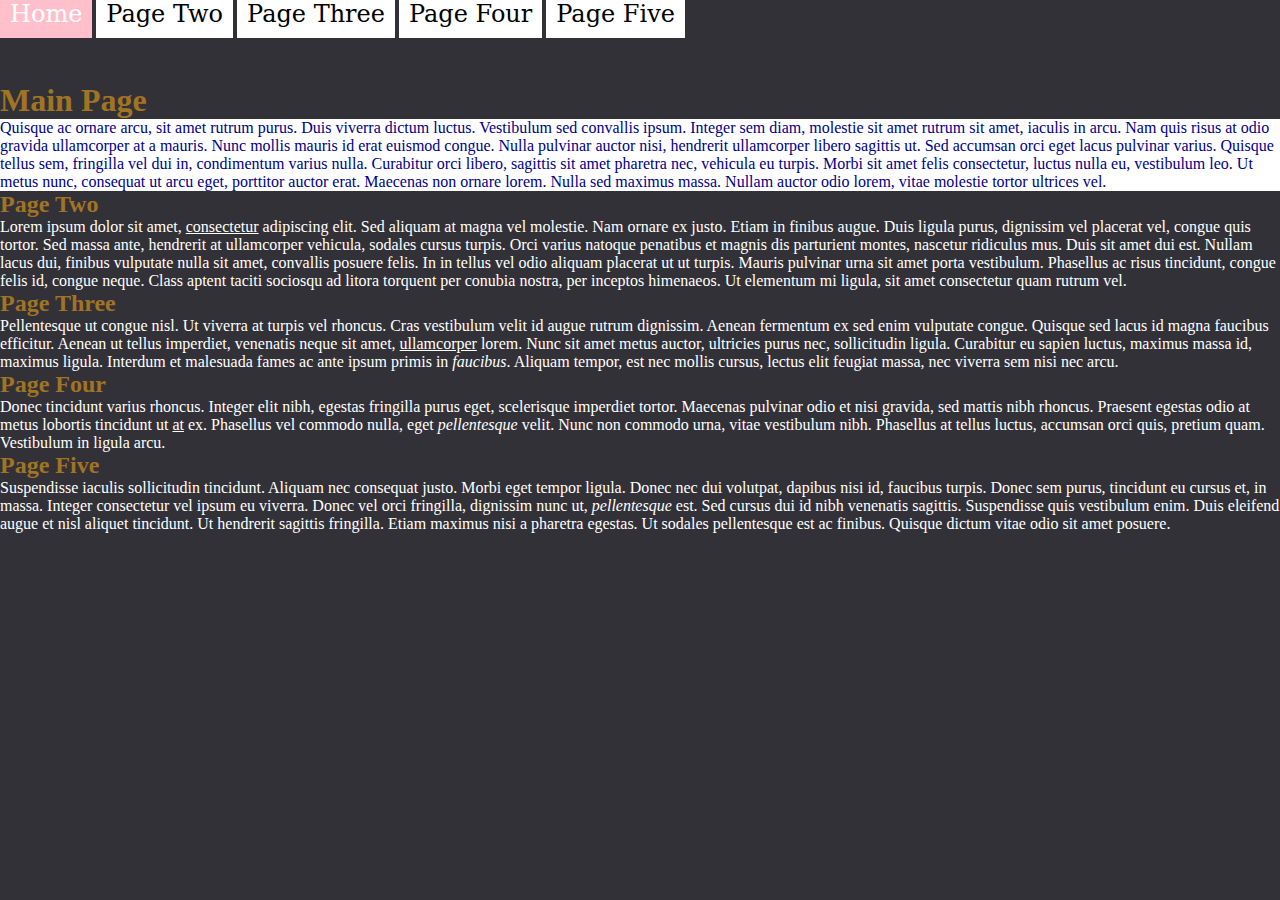
<file: index.html>
<!DOCTYPE html>
<html>
<head>
    <title>Assigment 3</title>



   <link href="style/style.css" rel="stylesheet">
   <style>

   body {

        color: white;

background-color: #333138;

    }

h1, h2 
{
    color: #a07423;
}




   </style>





</head>

<body>

    <nav class = "grid contaier"> 
    <a href ="index.html">Home</a>
    <a href="pagetwo.html">Page Two</a>
    <a href="pagethree.html">Page Three</a>
    <a href="pagefour.html">Page Four</a>
    <a href="pagefive.html">Page Five</a>
    </nav>

    <br>
    <br>
    <br>

    <h1><p style="color: #a07423;">Main Page </h1></p>


<p style= "color: darkblue; background-color: white;"> Quisque ac ornare arcu, sit amet rutrum purus. Duis viverra dictum luctus. Vestibulum sed convallis ipsum. Integer sem diam, molestie sit amet rutrum sit amet, iaculis in arcu. Nam quis risus at odio gravida ullamcorper at a mauris. Nunc mollis mauris id erat euismod congue. Nulla pulvinar auctor nisi, hendrerit ullamcorper libero sagittis ut. Sed accumsan orci eget lacus pulvinar varius. Quisque tellus sem, fringilla vel dui in, condimentum varius nulla. Curabitur orci libero, sagittis sit amet pharetra nec, vehicula eu turpis. Morbi sit amet felis consectetur, luctus nulla eu, vestibulum leo. Ut metus nunc, consequat ut arcu eget, porttitor auctor erat. Maecenas non ornare lorem. Nulla sed maximus massa. Nullam auctor odio lorem, vitae molestie tortor ultrices vel.
</p>


<h2><p style="color: #a07423;">Page Two</h2></p>
Lorem ipsum dolor sit amet, <u>consectetur</u> adipiscing elit. Sed aliquam at magna vel molestie. Nam ornare ex justo. Etiam in finibus augue. Duis ligula purus, dignissim vel placerat vel, congue quis tortor. Sed massa ante, hendrerit at ullamcorper vehicula, sodales cursus turpis. Orci varius natoque penatibus et magnis dis parturient montes, nascetur ridiculus mus. Duis sit amet dui est. Nullam lacus dui, finibus vulputate nulla sit amet, convallis posuere felis. In in tellus vel odio aliquam placerat ut ut turpis. Mauris pulvinar urna sit amet porta vestibulum. Phasellus ac risus tincidunt, congue felis id, congue neque. Class aptent taciti sociosqu ad litora torquent per conubia nostra, per inceptos himenaeos. Ut elementum mi ligula, sit amet consectetur quam rutrum vel.

<h2><p style="color: #a07423;">Page Three</h2></p>
Pellentesque ut congue nisl. Ut viverra at turpis vel rhoncus. Cras vestibulum velit id augue rutrum dignissim. Aenean fermentum ex sed enim vulputate congue. Quisque sed lacus id magna faucibus efficitur. Aenean ut tellus imperdiet, venenatis neque sit amet, <u>ullamcorper</u> lorem. Nunc sit amet metus auctor, ultricies purus nec, sollicitudin ligula. Curabitur eu sapien luctus, maximus massa id, maximus ligula. Interdum et malesuada fames ac ante ipsum primis in <em>faucibus</em>. Aliquam tempor, est nec mollis cursus, lectus elit feugiat massa, nec viverra sem nisi nec arcu.

<h2><p style="color: #a07423;">Page Four</h2></p>
Donec tincidunt varius rhoncus. Integer elit nibh, egestas fringilla purus eget, scelerisque imperdiet tortor. Maecenas pulvinar odio et nisi gravida, sed mattis nibh rhoncus. Praesent egestas odio at metus lobortis tincidunt ut <u>at</u> ex. Phasellus vel commodo nulla, eget <em>pellentesque</em> velit. Nunc non commodo urna, vitae vestibulum nibh. Phasellus at tellus luctus, accumsan orci quis, pretium quam. Vestibulum in ligula arcu.

<h2><p style="color: #a07423;">Page Five</h2></p>
Suspendisse iaculis sollicitudin tincidunt. Aliquam nec consequat justo. Morbi eget tempor ligula. Donec nec dui volutpat, dapibus nisi id, faucibus turpis. Donec sem purus, tincidunt eu cursus et, in massa. Integer consectetur vel ipsum eu viverra. Donec vel orci fringilla, dignissim nunc ut, <em>pellentesque</em> est. Sed cursus dui id nibh venenatis sagittis. Suspendisse quis vestibulum enim. Duis eleifend augue et nisl aliquet tincidunt. Ut hendrerit sagittis fringilla. Etiam maximus nisi a pharetra egestas. Ut sodales pellentesque est ac finibus. Quisque dictum vitae odio sit amet posuere.
    </p>
    
</body>
</html>
</file>
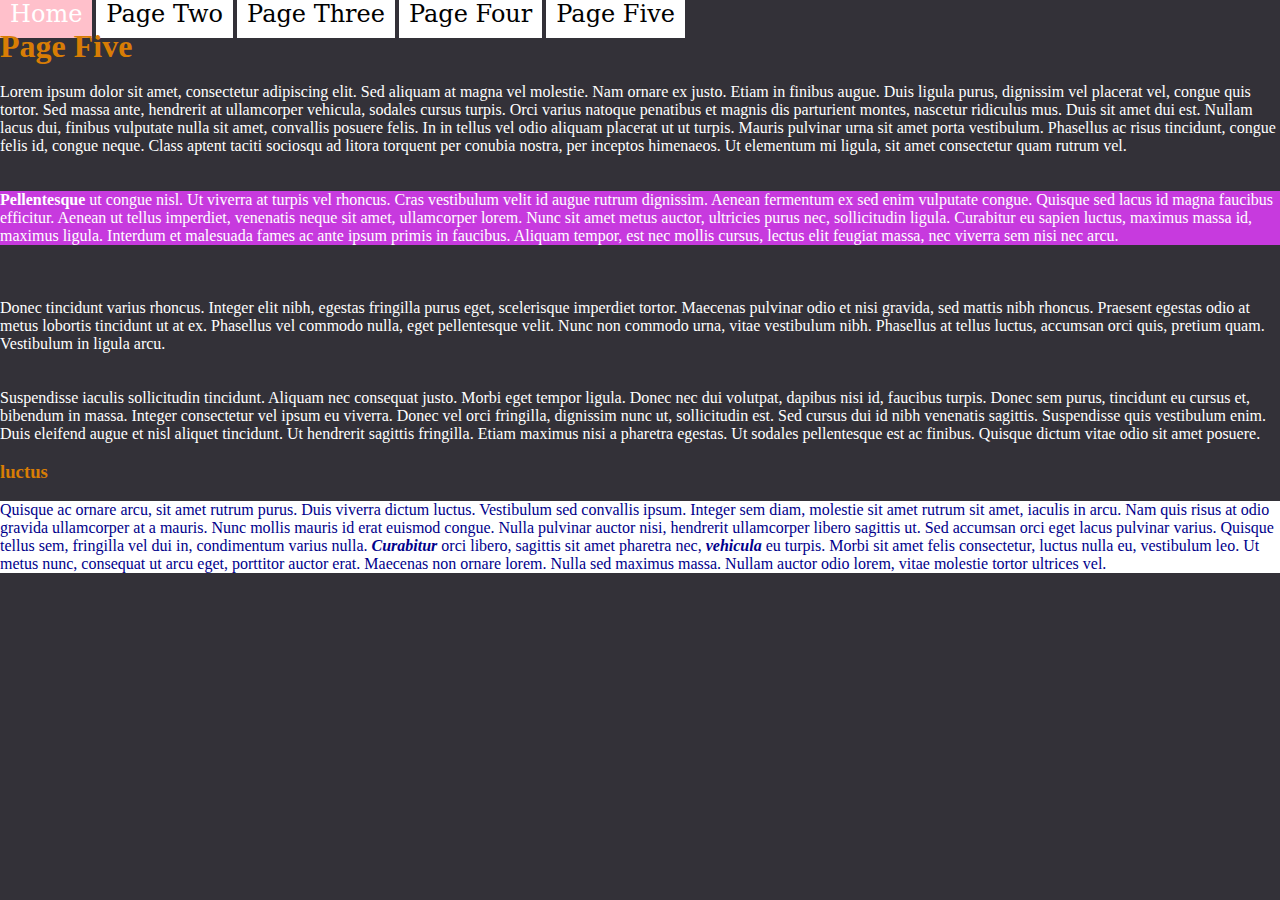
<file: pagefive.html>
<!DOCTYPE html>
<html>
<head>
    <title>Page Five</title>

    <link href="style/style.css" rel="stylesheet">

   <style>

   body {

        color: white;

background-color: #333138;

    }


h1, h3 
{
    color: #d87d05;
}




   </style>





</head>

<body>

    <nav class = "grid contaier"> 
        <a href ="index.html">Home</a>
        <a href="pagetwo.html">Page Two</a>
        <a href="pagethree.html">Page Three</a>
        <a href="pagefour.html">Page Four</a>
        <a href="pagefive.html">Page Five</a>
        </nav>



<h1><p style="color: #d87d05">Page Five</h1></p>
<br>

Lorem ipsum dolor sit amet, consectetur adipiscing elit. Sed aliquam at magna vel molestie. Nam ornare ex justo. Etiam in finibus augue. Duis ligula purus, dignissim vel placerat vel, congue quis tortor. Sed massa ante, hendrerit at ullamcorper vehicula, sodales cursus turpis. Orci varius natoque penatibus et magnis dis parturient montes, nascetur ridiculus mus. Duis sit amet dui est. Nullam lacus dui, finibus vulputate nulla sit amet, convallis posuere felis. In in tellus vel odio aliquam placerat ut ut turpis. Mauris pulvinar urna sit amet porta vestibulum. Phasellus ac risus tincidunt, congue felis id, congue neque. Class aptent taciti sociosqu ad litora torquent per conubia nostra, per inceptos himenaeos. Ut elementum mi ligula, sit amet consectetur quam rutrum vel.
<br>
<br>
<br>

<b><p style="background-color: rgb(199, 58, 222)">Pellentesque</b> ut congue nisl. Ut viverra at turpis vel rhoncus. Cras vestibulum velit id augue rutrum dignissim. Aenean fermentum ex sed enim vulputate congue. Quisque sed lacus id magna faucibus efficitur. Aenean ut tellus imperdiet, venenatis neque sit amet, ullamcorper lorem. Nunc sit amet metus auctor, ultricies purus nec, sollicitudin ligula. Curabitur eu sapien luctus, maximus massa id, maximus ligula. Interdum et malesuada fames ac ante ipsum primis in faucibus. Aliquam tempor, est nec mollis cursus, lectus elit feugiat massa, nec viverra sem nisi nec arcu.</p>
<br>
<br>
<br>

Donec tincidunt varius rhoncus. Integer elit nibh, egestas fringilla purus eget, scelerisque imperdiet tortor. Maecenas pulvinar odio et nisi gravida, sed mattis nibh rhoncus. Praesent egestas odio at metus lobortis tincidunt ut at ex. Phasellus vel commodo nulla, eget pellentesque velit. Nunc non commodo urna, vitae vestibulum nibh. Phasellus at tellus luctus, accumsan orci quis, pretium quam. Vestibulum in ligula arcu.
<br>
<br>
<br>

Suspendisse iaculis sollicitudin tincidunt. Aliquam nec consequat justo. Morbi eget tempor ligula. Donec nec dui volutpat, dapibus nisi id, faucibus turpis. Donec sem purus, tincidunt eu cursus et, bibendum in massa. Integer consectetur vel ipsum eu viverra. Donec vel orci fringilla, dignissim nunc ut, sollicitudin est. Sed cursus dui id nibh venenatis sagittis. Suspendisse quis vestibulum enim. Duis eleifend augue et nisl aliquet tincidunt. Ut hendrerit sagittis fringilla. Etiam maximus nisi a pharetra egestas. Ut sodales pellentesque est ac finibus. Quisque dictum vitae odio sit amet posuere.
<br>
<br>
<h3><p style="color: #d87d05">luctus</h3></p>
<br>


<p style= "color: darkblue; background-color: white;">Quisque ac ornare arcu, sit amet rutrum purus. Duis viverra dictum luctus. Vestibulum sed convallis ipsum. Integer sem diam, molestie sit amet rutrum sit amet, iaculis in arcu. Nam quis risus at odio gravida ullamcorper at a mauris. Nunc mollis mauris id erat euismod congue. Nulla pulvinar auctor nisi, hendrerit ullamcorper libero sagittis ut. Sed accumsan orci eget lacus pulvinar varius. Quisque tellus sem, fringilla vel dui in, condimentum varius nulla. <b><i>Curabitur</i></b> orci libero, sagittis sit amet pharetra nec, <b><i>vehicula</i></b> eu turpis. Morbi sit amet felis consectetur, luctus nulla eu, vestibulum leo. Ut metus nunc, consequat ut arcu eget, porttitor auctor erat. Maecenas non ornare lorem. Nulla sed maximus massa. Nullam auctor odio lorem, vitae molestie tortor ultrices vel.</p>

</body>
</html>
</file>
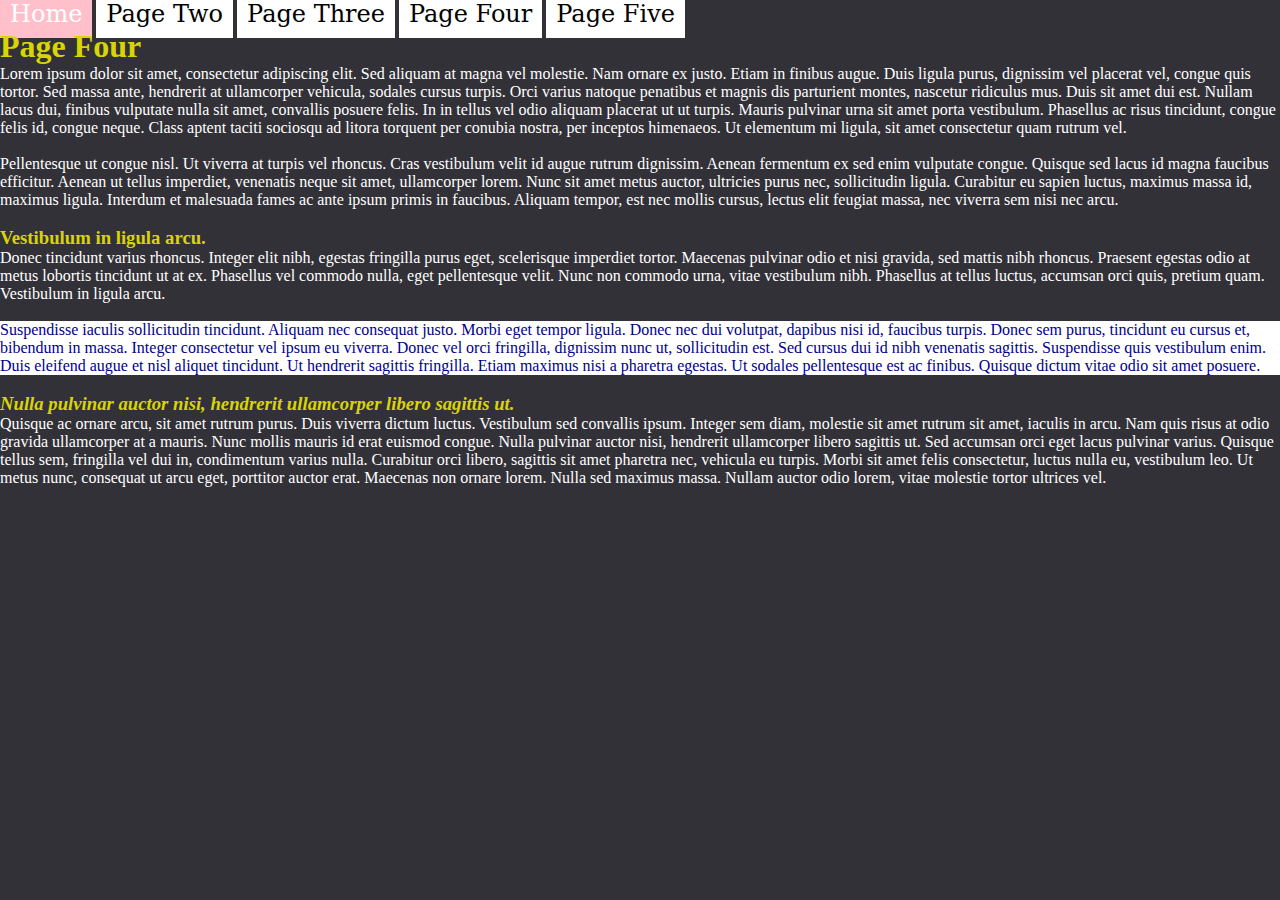
<file: pagefour.html>
<!DOCTYPE html>
<html>
<head>
    <title>Page Four</title>

    <link href="style/style.css" rel="stylesheet">

   <style>

   body {

        color: white;

background-color: #333138;

    }

h1, h3 
{
    color: #d8d405;
}




   </style>





</head>
<body>


    <nav class = "grid contaier"> 
        <a href ="index.html">Home</a>
        <a href="pagetwo.html">Page Two</a>
        <a href="pagethree.html">Page Three</a>
        <a href="pagefour.html">Page Four</a>
        <a href="pagefive.html">Page Five</a>
        </nav>


<h1><p style="color: #d8d405">Page Four</h1></p>
Lorem ipsum dolor sit amet, consectetur adipiscing elit. Sed aliquam at magna vel molestie. Nam ornare ex justo. Etiam in finibus augue. Duis ligula purus, dignissim vel placerat vel, congue quis tortor. Sed massa ante, hendrerit at ullamcorper vehicula, sodales cursus turpis. Orci varius natoque penatibus et magnis dis parturient montes, nascetur ridiculus mus. Duis sit amet dui est. Nullam lacus dui, finibus vulputate nulla sit amet, convallis posuere felis. In in tellus vel odio aliquam placerat ut ut turpis. Mauris pulvinar urna sit amet porta vestibulum. Phasellus ac risus tincidunt, congue felis id, congue neque. Class aptent taciti sociosqu ad litora torquent per conubia nostra, per inceptos himenaeos. Ut elementum mi ligula, sit amet consectetur quam rutrum vel.
<br>
<br>

Pellentesque ut congue nisl. Ut viverra at turpis vel rhoncus. Cras vestibulum velit id augue rutrum dignissim. Aenean fermentum ex sed enim vulputate congue. Quisque sed lacus id magna faucibus efficitur. Aenean ut tellus imperdiet, venenatis neque sit amet, ullamcorper lorem. Nunc sit amet metus auctor, ultricies purus nec, sollicitudin ligula. Curabitur eu sapien luctus, maximus massa id, maximus ligula. Interdum et malesuada fames ac ante ipsum primis in faucibus. Aliquam tempor, est nec mollis cursus, lectus elit feugiat massa, nec viverra sem nisi nec arcu.
<br>
<br>

<h3><p style="color: #d8d405">Vestibulum in ligula arcu.</h3></p>

Donec tincidunt varius rhoncus. Integer elit nibh, egestas fringilla purus eget, scelerisque imperdiet tortor. Maecenas pulvinar odio et nisi gravida, sed mattis nibh rhoncus. Praesent egestas odio at metus lobortis tincidunt ut at ex. Phasellus vel commodo nulla, eget pellentesque velit. Nunc non commodo urna, vitae vestibulum nibh. Phasellus at tellus luctus, accumsan orci quis, pretium quam. Vestibulum in ligula arcu.
<br>
<br>

<p style= "color: darkblue; background-color: white;">Suspendisse iaculis sollicitudin tincidunt. Aliquam nec consequat justo. Morbi eget tempor ligula. Donec nec dui volutpat, dapibus nisi id, faucibus turpis. Donec sem purus, tincidunt eu cursus et, bibendum in massa. Integer consectetur vel ipsum eu viverra. Donec vel orci fringilla, dignissim nunc ut, sollicitudin est. Sed cursus dui id nibh venenatis sagittis. Suspendisse quis vestibulum enim. Duis eleifend augue et nisl aliquet tincidunt. Ut hendrerit sagittis fringilla. Etiam maximus nisi a pharetra egestas. Ut sodales pellentesque est ac finibus. Quisque dictum vitae odio sit amet posuere.
</p>
<br>

<h3><em><p style="color: #d8d405">Nulla pulvinar auctor nisi, hendrerit ullamcorper libero sagittis ut.</h3></em></p>

Quisque ac ornare arcu, sit amet rutrum purus. Duis viverra dictum luctus. Vestibulum sed convallis ipsum. Integer sem diam, molestie sit amet rutrum sit amet, iaculis in arcu. Nam quis risus at odio gravida ullamcorper at a mauris. Nunc mollis mauris id erat euismod congue. Nulla pulvinar auctor nisi, hendrerit ullamcorper libero sagittis ut. Sed accumsan orci eget lacus pulvinar varius. Quisque tellus sem, fringilla vel dui in, condimentum varius nulla. Curabitur orci libero, sagittis sit amet pharetra nec, vehicula eu turpis. Morbi sit amet felis consectetur, luctus nulla eu, vestibulum leo. Ut metus nunc, consequat ut arcu eget, porttitor auctor erat. Maecenas non ornare lorem. Nulla sed maximus massa. Nullam auctor odio lorem, vitae molestie tortor ultrices vel.

</body>
</html>
</file>
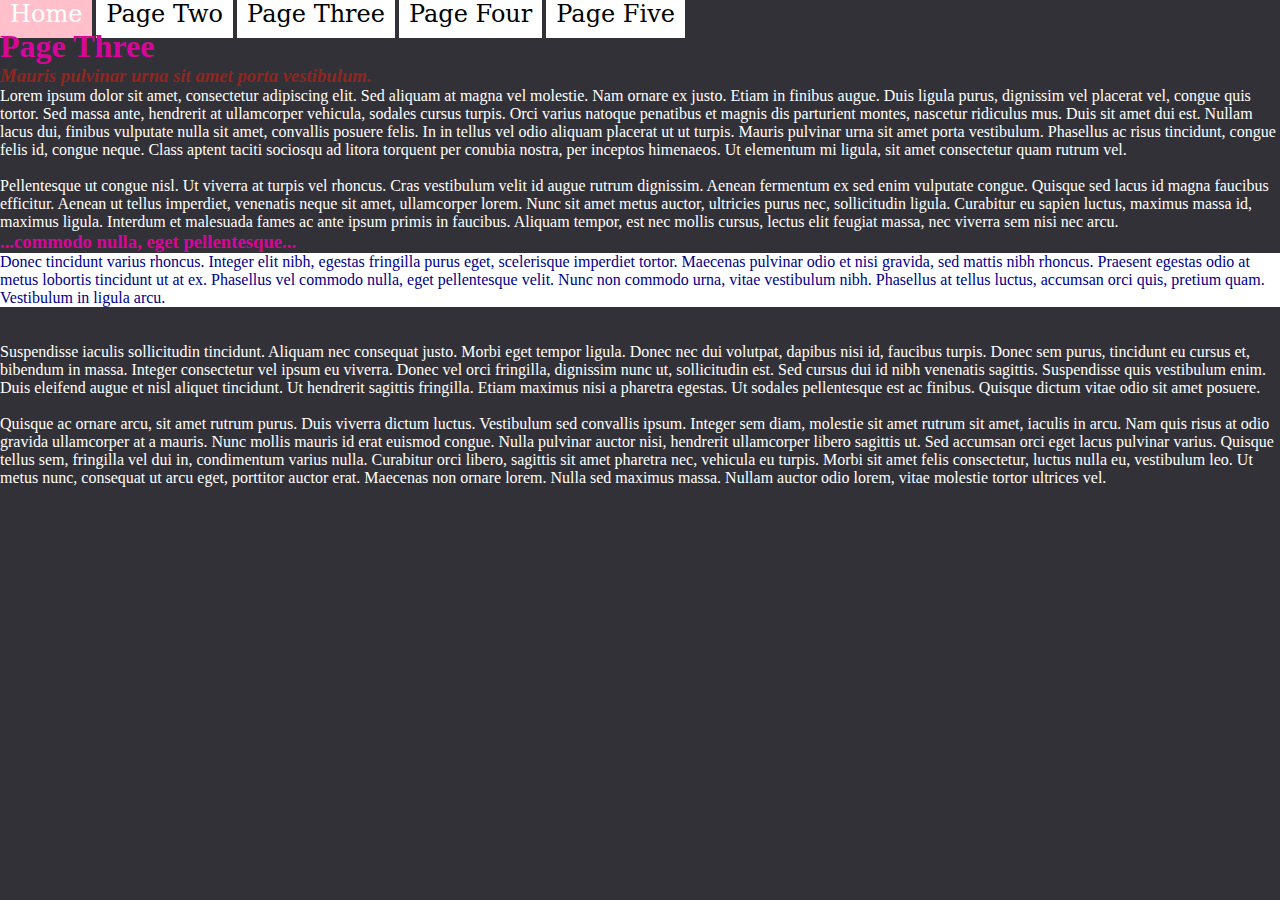
<file: pagethree.html>
<!DOCTYPE html>
<html>
<head>
    <title>Page Three</title>


    <link href="style/style.css" rel="stylesheet">

   <style>

   body {

        color: white;

background-color: #333138;

    }

h1, h3 
{
    color:#d80599;
}




   </style>





</head>
<body>

    <nav class = "grid contaier"> 
        <a href ="index.html">Home</a>
        <a href="pagetwo.html">Page Two</a>
        <a href="pagethree.html">Page Three</a>
        <a href="pagefour.html">Page Four</a>
        <a href="pagefive.html">Page Five</a>
        </nav>


<h1><p style="color:#d80599"> Page Three</h1></p>
<h3><em><p style="color: rgb(143,38,31);">Mauris pulvinar urna sit amet porta vestibulum.</em></h3></p>
Lorem ipsum dolor sit amet, consectetur adipiscing elit. Sed aliquam at magna vel molestie. Nam ornare ex justo. Etiam in finibus augue. Duis ligula purus, dignissim vel placerat vel, congue quis tortor. Sed massa ante, hendrerit at ullamcorper vehicula, sodales cursus turpis. Orci varius natoque penatibus et magnis dis parturient montes, nascetur ridiculus mus. Duis sit amet dui est. Nullam lacus dui, finibus vulputate nulla sit amet, convallis posuere felis. In in tellus vel odio aliquam placerat ut ut turpis. Mauris pulvinar urna sit amet porta vestibulum. Phasellus ac risus tincidunt, congue felis id, congue neque. Class aptent taciti sociosqu ad litora torquent per conubia nostra, per inceptos himenaeos. Ut elementum mi ligula, sit amet consectetur quam rutrum vel.
<br>
<br>
Pellentesque ut congue nisl. Ut viverra at turpis vel rhoncus. Cras vestibulum velit id augue rutrum dignissim. Aenean fermentum ex sed enim vulputate congue. Quisque sed lacus id magna faucibus efficitur. Aenean ut tellus imperdiet, venenatis neque sit amet, ullamcorper lorem. Nunc sit amet metus auctor, ultricies purus nec, sollicitudin ligula. Curabitur eu sapien luctus, maximus massa id, maximus ligula. Interdum et malesuada fames ac ante ipsum primis in faucibus. Aliquam tempor, est nec mollis cursus, lectus elit feugiat massa, nec viverra sem nisi nec arcu.
<br>

<h3><p style="color:#d80599">...commodo nulla, eget pellentesque...</h3></p>


<p style= "color: darkblue; background-color: white;">Donec tincidunt varius rhoncus. Integer elit nibh, egestas fringilla purus eget, scelerisque imperdiet tortor. Maecenas pulvinar odio et nisi gravida, sed mattis nibh rhoncus. Praesent egestas odio at metus lobortis tincidunt ut at ex. Phasellus vel commodo nulla, eget pellentesque velit. Nunc non commodo urna, vitae vestibulum nibh. Phasellus at tellus luctus, accumsan orci quis, pretium quam. Vestibulum in ligula arcu.
</p>
<br>
<br>
Suspendisse iaculis sollicitudin tincidunt. Aliquam nec consequat justo. Morbi eget tempor ligula. Donec nec dui volutpat, dapibus nisi id, faucibus turpis. Donec sem purus, tincidunt eu cursus et, bibendum in massa. Integer consectetur vel ipsum eu viverra. Donec vel orci fringilla, dignissim nunc ut, sollicitudin est. Sed cursus dui id nibh venenatis sagittis. Suspendisse quis vestibulum enim. Duis eleifend augue et nisl aliquet tincidunt. Ut hendrerit sagittis fringilla. Etiam maximus nisi a pharetra egestas. Ut sodales pellentesque est ac finibus. Quisque dictum vitae odio sit amet posuere.
<br>
<br>
Quisque ac ornare arcu, sit amet rutrum purus. Duis viverra dictum luctus. Vestibulum sed convallis ipsum. Integer sem diam, molestie sit amet rutrum sit amet, iaculis in arcu. Nam quis risus at odio gravida ullamcorper at a mauris. Nunc mollis mauris id erat euismod congue. Nulla pulvinar auctor nisi, hendrerit ullamcorper libero sagittis ut. Sed accumsan orci eget lacus pulvinar varius. Quisque tellus sem, fringilla vel dui in, condimentum varius nulla. Curabitur orci libero, sagittis sit amet pharetra nec, vehicula eu turpis. Morbi sit amet felis consectetur, luctus nulla eu, vestibulum leo. Ut metus nunc, consequat ut arcu eget, porttitor auctor erat. Maecenas non ornare lorem. Nulla sed maximus massa. Nullam auctor odio lorem, vitae molestie tortor ultrices vel.

</body>
</html>
</file>
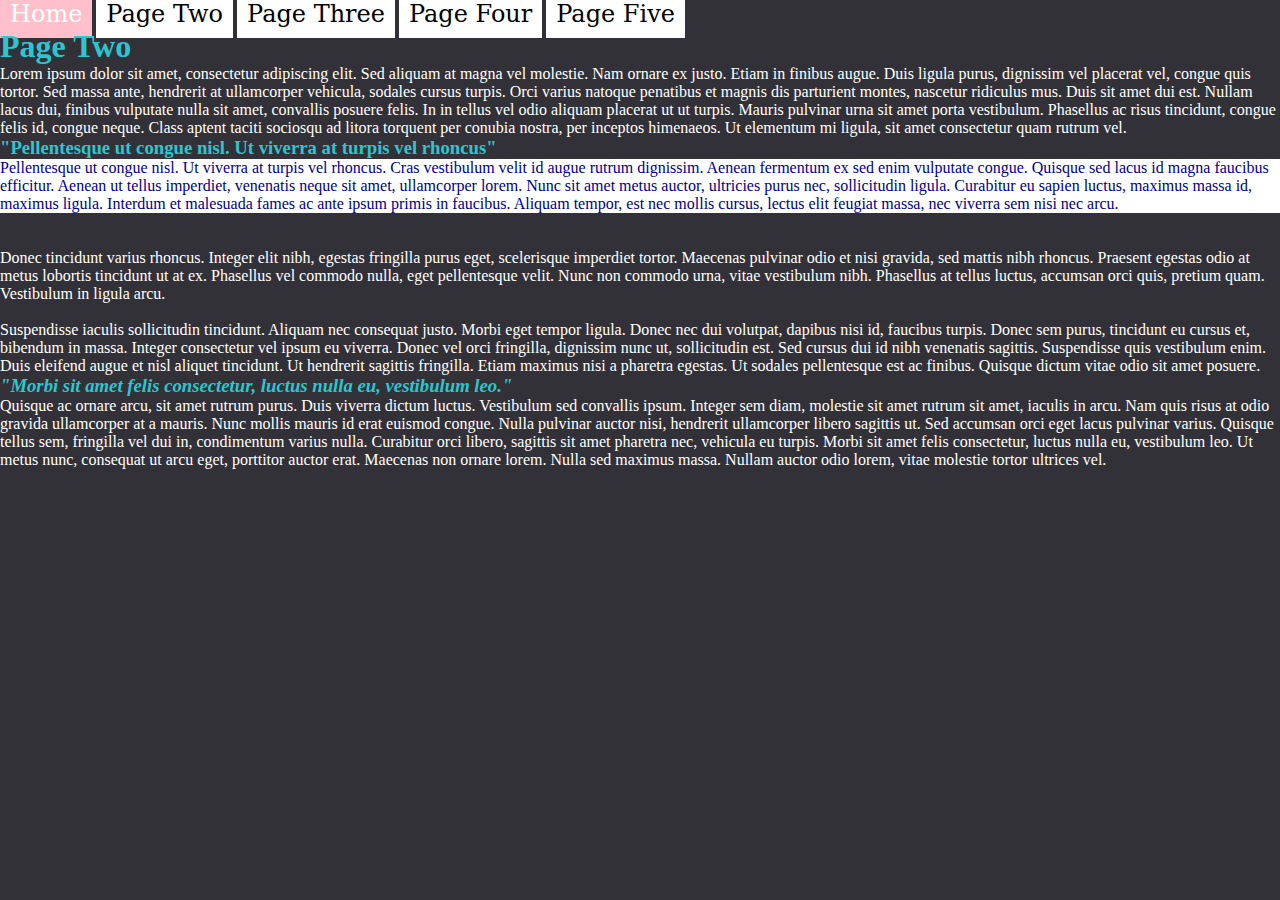
<file: pagetwo.html>
<!DOCTYPE html>
<html>
<head>
    <title>Page Two</title>

    <link href="style/style.css" rel="stylesheet">

   <style>

   body {

        color: white;

background-color: #333138;

    }


h1, h3 
 {
    color: #2dc5cf;
 }




   </style>





</head>


<body>

    <nav class = "grid contaier"> 
        <a href ="index.html">Home</a>
        <a href="pagetwo.html">Page Two</a>
        <a href="pagethree.html">Page Three</a>
        <a href="pagefour.html">Page Four</a>
        <a href="pagefive.html">Page Five</a>
        </nav>



<h1><p style="color: #2dc5cf;">Page Two</h1></p>
Lorem ipsum dolor sit amet, consectetur adipiscing elit. Sed aliquam at magna vel molestie. Nam ornare ex justo. Etiam in finibus augue. Duis ligula purus, dignissim vel placerat vel, congue quis tortor. Sed massa ante, hendrerit at ullamcorper vehicula, sodales cursus turpis. Orci varius natoque penatibus et magnis dis parturient montes, nascetur ridiculus mus. Duis sit amet dui est. Nullam lacus dui, finibus vulputate nulla sit amet, convallis posuere felis. In in tellus vel odio aliquam placerat ut ut turpis. Mauris pulvinar urna sit amet porta vestibulum. Phasellus ac risus tincidunt, congue felis id, congue neque. Class aptent taciti sociosqu ad litora torquent per conubia nostra, per inceptos himenaeos. Ut elementum mi ligula, sit amet consectetur quam rutrum vel.

<h3><p style="color: #2dc5cf;">"Pellentesque ut congue nisl. Ut viverra at turpis vel rhoncus"</h3></p>

<p style= "color: darkblue; background-color: white;">Pellentesque ut congue nisl. Ut viverra at turpis vel rhoncus. Cras vestibulum velit id augue rutrum dignissim. Aenean fermentum ex sed enim vulputate congue. Quisque sed lacus id magna faucibus efficitur. Aenean ut tellus imperdiet, venenatis neque sit amet, ullamcorper lorem. Nunc sit amet metus auctor, ultricies purus nec, sollicitudin ligula. Curabitur eu sapien luctus, maximus massa id, maximus ligula. Interdum et malesuada fames ac ante ipsum primis in faucibus. Aliquam tempor, est nec mollis cursus, lectus elit feugiat massa, nec viverra sem nisi nec arcu.
</p>
<br>
<br>


Donec tincidunt varius rhoncus. Integer elit nibh, egestas fringilla purus eget, scelerisque imperdiet tortor. Maecenas pulvinar odio et nisi gravida, sed mattis nibh rhoncus. Praesent egestas odio at metus lobortis tincidunt ut at ex. Phasellus vel commodo nulla, eget pellentesque velit. Nunc non commodo urna, vitae vestibulum nibh. Phasellus at tellus luctus, accumsan orci quis, pretium quam. Vestibulum in ligula arcu.
<br>
<br>


Suspendisse iaculis sollicitudin tincidunt. Aliquam nec consequat justo. Morbi eget tempor ligula. Donec nec dui volutpat, dapibus nisi id, faucibus turpis. Donec sem purus, tincidunt eu cursus et, bibendum in massa. Integer consectetur vel ipsum eu viverra. Donec vel orci fringilla, dignissim nunc ut, sollicitudin est. Sed cursus dui id nibh venenatis sagittis. Suspendisse quis vestibulum enim. Duis eleifend augue et nisl aliquet tincidunt. Ut hendrerit sagittis fringilla. Etiam maximus nisi a pharetra egestas. Ut sodales pellentesque est ac finibus. Quisque dictum vitae odio sit amet posuere.
<br>


<h3><em><p style="color: #2dc5cf;">"Morbi sit amet felis consectetur, luctus nulla eu, vestibulum leo."</em></h3></p>

Quisque ac ornare arcu, sit amet rutrum purus. Duis viverra dictum luctus. Vestibulum sed convallis ipsum. Integer sem diam, molestie sit amet rutrum sit amet, iaculis in arcu. Nam quis risus at odio gravida ullamcorper at a mauris. Nunc mollis mauris id erat euismod congue. Nulla pulvinar auctor nisi, hendrerit ullamcorper libero sagittis ut. Sed accumsan orci eget lacus pulvinar varius. Quisque tellus sem, fringilla vel dui in, condimentum varius nulla. Curabitur orci libero, sagittis sit amet pharetra nec, vehicula eu turpis. Morbi sit amet felis consectetur, luctus nulla eu, vestibulum leo. Ut metus nunc, consequat ut arcu eget, porttitor auctor erat. Maecenas non ornare lorem. Nulla sed maximus massa. Nullam auctor odio lorem, vitae molestie tortor ultrices vel.

</body>
</html>
</file>
<file: style/style.css>
.grid-container {
    display: grid;
    grid-template-columns: auto auto auto auto auto;

}

a {
    font-family: 'Serif';
    text-align: center;
    padding: 10px;
    background-color: white;
    text-decoration: none;
    font-size: 1.5em;
    color: black;
}

a:hover {
    background-color: pink;
    color: white;

}
    * {

        padding: 0px;
        
        margin: 0px;
        
        box-sizing: border-box;
        }
</file>
